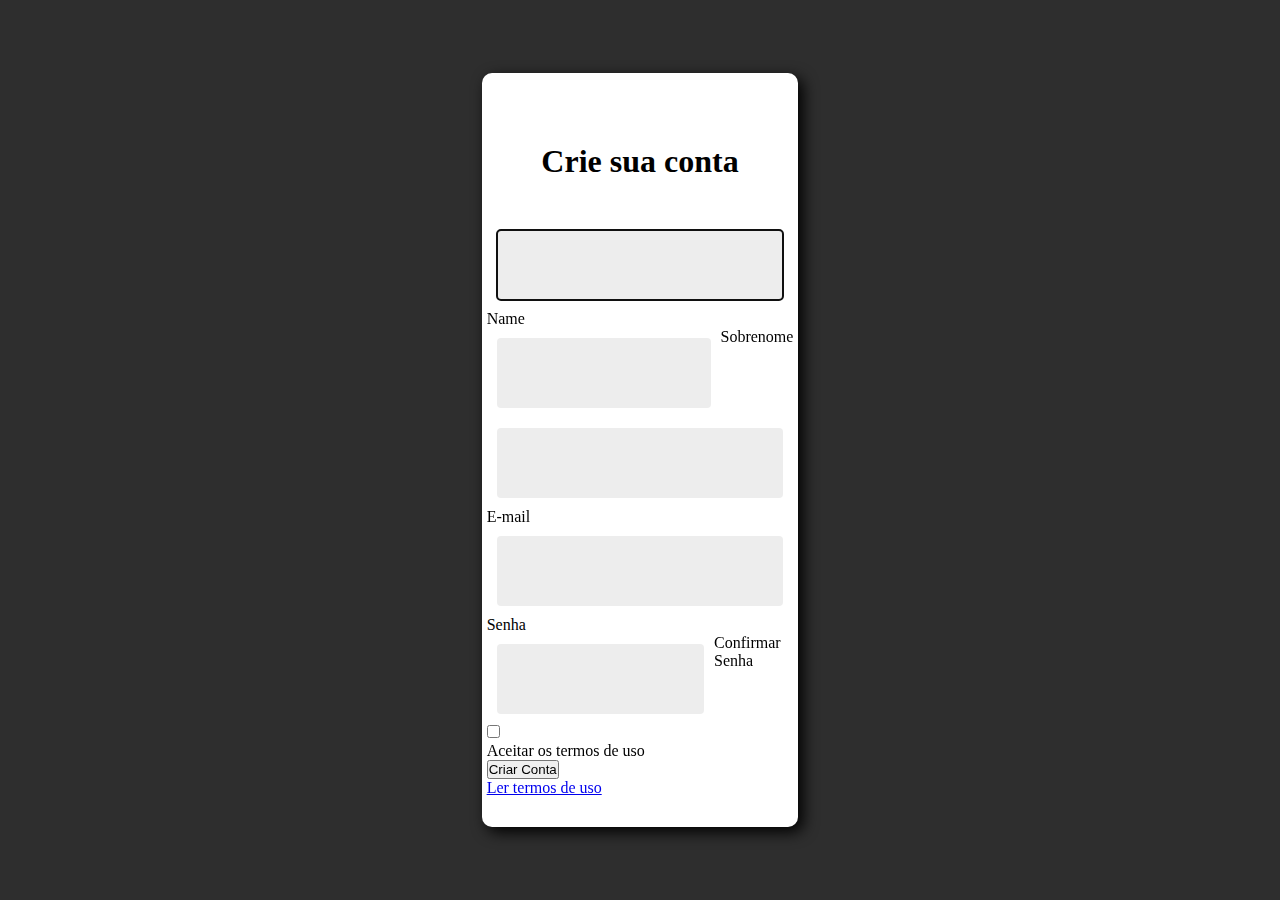
<file: forms/index.html>
<!DOCTYPE html>
<html lang="pt-br">
<head>
    <meta charset="UTF-8">
    <meta name="viewport" content="width=device-width, initial-scale=1.0">
    <link rel="stylesheet" type="text/css" href="style.css">
    <title>Forms Flexbox</title>
</head>
<body>
    <section>
        <form action="#" method="post">
            <h1>Crie sua conta</h1>
            <fieldset>
                <div class="container">
                    <input type="text" required name="name" autofocus>
                    <label>Name</label>
                </div>
                <div class="container">
                    <input type="text" required name="sobrenome">
                    <label>Sobrenome</label>
                </div>
            </fieldset>
            <fieldset>
                <div class="container">
                    <input type="email" required name="email">
                    <label>E-mail</label>
                </div>
            </fieldset>
            <fieldset>
                <div class="container">
                    <input type="password" name="password" minlength="6" required>
                    <label>Senha</label>
                </div>
                <div class="container">
                    <input type="password" name="confirm" minlength="6" required>
                    <label>Confirmar Senha</label>
                </div>
            </fieldset>
            <fieldset>
                <div id="check">
                    <input type="checkbox" required name="accept">
                    <label>Aceitar os termos de uso</label>
                </div>
                <button>Criar Conta</button>
            </fieldset>
            <a href="#">Ler termos de uso</a>
        </form>
    </section>
</body>
</html>
</file>
<file: forms/style.css>
@charset "UTF-8";

*{
    margin: 0;
    padding: 0;
    box-sizing: border-box;
}

body{
    display: flex;
    align-items: center;
    justify-content: center;
    min-height: 100vh;
    background: #2e2e2e;
}

section{
    background: #fff;
    padding: 30px 5px;
    border-radius: 10px;
    box-shadow: 5px 5px 15px;
    max-width: 70vw;
}

section h1{
    padding: 40px 10px;
    text-align: center;
}

fieldset{
    border: none;
}

fieldset :nth-child(2){
    display: flex;
}

fieldset :nth-child(4){
    display: flex;
    padding-top: 20px;
}

fieldset :nth-child(5){
    display: flex;
    width: 100%;
    margin-top: 20px;
    padding: 0px 10px;
}

.container input{
    margin: 10px 10px;
    width: calc(100% - 20px);
    height: 70px;
    border: none;
    background-color: #ededed;
    border-radius: 4px;
    color: #333;
}
</file>
